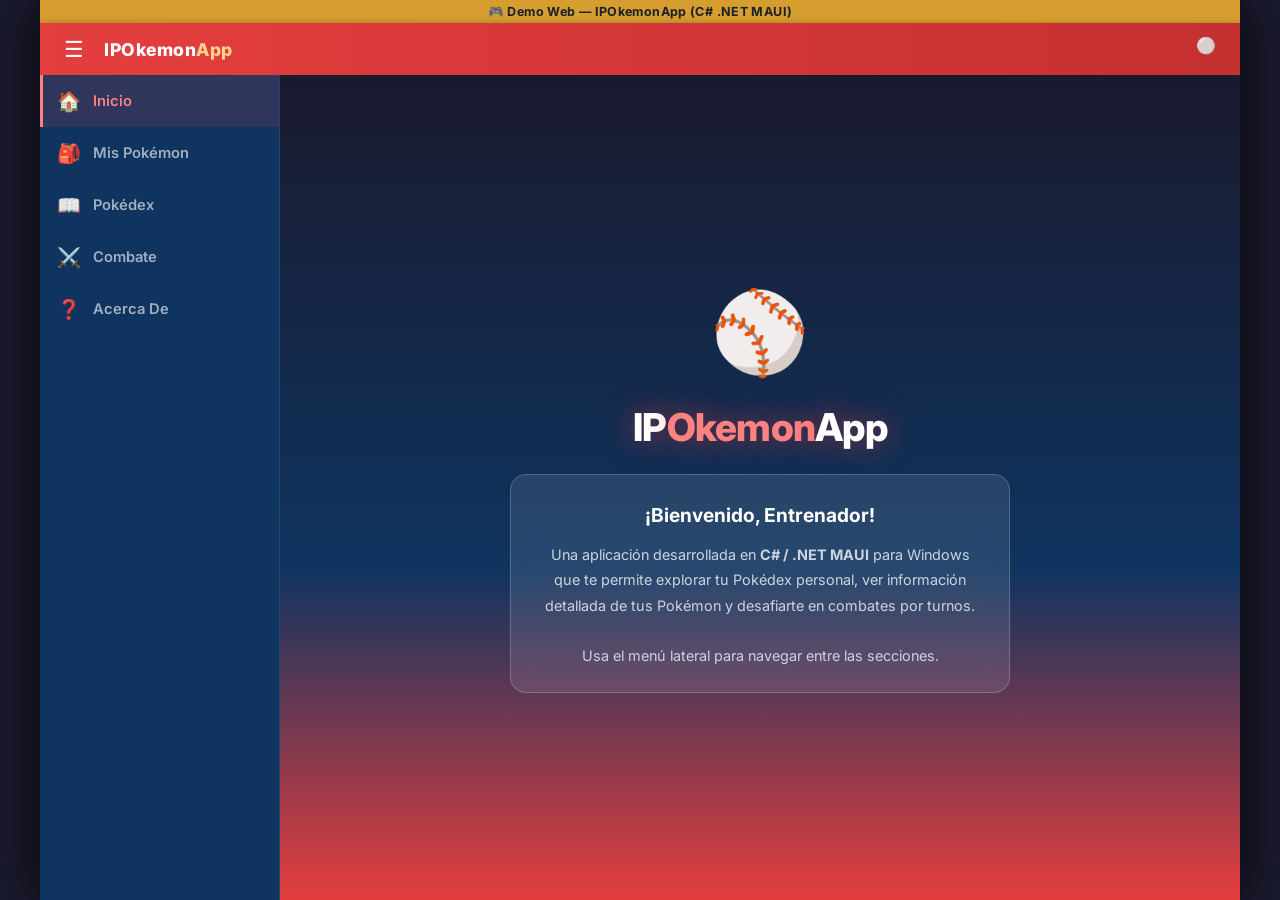
<file: demo-ipokemon.html>
<!DOCTYPE html>
<html lang="es">

<head>
    <meta charset="UTF-8">
    <meta name="viewport" content="width=device-width, initial-scale=1.0">
    <title>IPOkemonApp — Demo Web</title>
    <link href="https://fonts.googleapis.com/css2?family=Inter:wght@400;600;700;800&display=swap" rel="stylesheet">
    <style>
        /* ─── RESET & BASE ─── */
        *,
        *::before,
        *::after {
            margin: 0;
            padding: 0;
            box-sizing: border-box
        }

        body {
            font-family: 'Inter', sans-serif;
            background: #1a1a2e;
            color: #e2e8f0;
            overflow: hidden;
            height: 100vh;
            display: flex;
            flex-direction: column
        }

        /* ─── APP SHELL ─── */
        .app-shell {
            display: flex;
            flex-direction: column;
            height: 100vh;
            width: 100vw;
            max-width: 1200px;
            margin: 0 auto;
            background: #16213e;
            box-shadow: 0 0 60px rgba(0, 0, 0, 0.8);
            position: relative;
            overflow: hidden
        }

        /* ─── TOPBAR ─── */
        .topbar {
            height: 52px;
            background: linear-gradient(90deg, #e53e3e, #c53030);
            display: flex;
            align-items: center;
            padding: 0 16px;
            gap: 12px;
            flex-shrink: 0;
            box-shadow: 0 2px 8px rgba(0, 0, 0, 0.4)
        }

        .topbar-menu-btn {
            background: none;
            border: none;
            color: #fff;
            font-size: 1.4rem;
            cursor: pointer;
            padding: 4px 8px;
            border-radius: 4px;
            transition: background .2s
        }

        .topbar-menu-btn:hover {
            background: rgba(255, 255, 255, 0.2)
        }

        .topbar-title {
            font-size: 1.1rem;
            font-weight: 800;
            color: #fff;
            letter-spacing: .03em
        }

        .topbar-pokeball {
            width: 28px;
            height: 28px;
            margin-left: auto;
            opacity: .9
        }

        /* ─── MAIN AREA ─── */
        .main-area {
            display: flex;
            flex: 1;
            overflow: hidden
        }

        /* ─── SIDE MENU ─── */
        .side-menu {
            width: 240px;
            background: #0f3460;
            flex-shrink: 0;
            transition: width .3s cubic-bezier(.4, 0, .2, 1), transform .3s;
            overflow: hidden;
            display: flex;
            flex-direction: column;
            border-right: 1px solid rgba(255, 255, 255, 0.08)
        }

        .side-menu.collapsed {
            width: 48px
        }

        .menu-item {
            display: flex;
            align-items: center;
            gap: 14px;
            padding: 14px 14px;
            cursor: pointer;
            transition: background .2s, color .2s;
            color: #a0aec0;
            white-space: nowrap;
            border-left: 3px solid transparent
        }

        .menu-item:hover {
            background: rgba(255, 255, 255, 0.07);
            color: #fff
        }

        .menu-item.active {
            background: rgba(229, 62, 62, 0.15);
            color: #fc8181;
            border-left-color: #fc8181
        }

        .menu-icon {
            font-size: 1.2rem;
            flex-shrink: 0;
            width: 22px;
            text-align: center
        }

        .menu-label {
            font-weight: 600;
            font-size: .92rem;
            overflow: hidden;
            transition: opacity .2s
        }

        .side-menu.collapsed .menu-label {
            opacity: 0;
            pointer-events: none
        }

        /* ─── CONTENT AREA ─── */
        .content {
            flex: 1;
            overflow-y: auto;
            position: relative
        }

        /* ─── SCREEN: INICIO ─── */
        .screen-inicio {
            height: 100%;
            background: linear-gradient(180deg, #1a1a2e 0%, #0f3460 60%, #e53e3e 100%);
            display: flex;
            flex-direction: column;
            align-items: center;
            justify-content: center;
            padding: 24px;
            gap: 24px
        }

        .inicio-logo {
            font-size: 2.4rem;
            font-weight: 800;
            letter-spacing: -.02em;
            color: #fff;
            text-shadow: 0 0 30px rgba(229, 62, 62, .6)
        }

        .inicio-logo span {
            color: #fc8181
        }

        .inicio-pokeball-big {
            font-size: 5rem;
            animation: rotatePokeball 4s linear infinite
        }

        @keyframes rotatePokeball {
            to {
                transform: rotate(360deg)
            }
        }

        .inicio-welcome {
            background: rgba(255, 255, 255, .1);
            backdrop-filter: blur(12px);
            border: 1px solid rgba(255, 255, 255, .2);
            border-radius: 16px;
            padding: 24px 32px;
            max-width: 500px;
            text-align: center;
            line-height: 1.75
        }

        .inicio-welcome h2 {
            font-size: 1.2rem;
            font-weight: 700;
            margin-bottom: 10px;
            color: #fff
        }

        .inicio-welcome p {
            font-size: .9rem;
            color: #cbd5e0
        }

        /* ─── SCREEN: POKÉDEX ─── */
        .screen-pokedex {
            padding: 20px
        }

        .pokedex-title {
            font-size: 1.4rem;
            font-weight: 800;
            color: #fc8181;
            margin-bottom: 16px;
            display: flex;
            align-items: center;
            gap: 8px
        }

        .pokedex-grid {
            display: grid;
            grid-template-columns: repeat(3, 1fr);
            gap: 14px
        }

        .poke-card {
            background: #0f3460;
            border: 1px solid rgba(255, 255, 255, .1);
            border-radius: 12px;
            padding: 16px;
            text-align: center;
            cursor: pointer;
            transition: transform .2s, box-shadow .2s, border-color .2s
        }

        .poke-card:hover {
            transform: translateY(-4px);
            box-shadow: 0 8px 24px rgba(229, 62, 62, .25);
            border-color: rgba(252, 129, 129, .5)
        }

        .poke-card img {
            width: 80px;
            height: 80px;
            image-rendering: pixelated
        }

        .poke-card-name {
            font-weight: 700;
            font-size: .95rem;
            color: #e2e8f0;
            margin-top: 8px
        }

        .poke-card-num {
            font-size: .78rem;
            color: #718096;
            font-family: monospace
        }

        .poke-type {
            display: inline-block;
            font-size: .7rem;
            padding: 2px 8px;
            border-radius: 4px;
            margin-top: 6px;
            font-weight: 600
        }

        /* ─── SCREEN: INFO ─── */
        .screen-info {
            padding: 20px
        }

        .info-back {
            display: flex;
            align-items: center;
            gap: 8px;
            cursor: pointer;
            color: #a0aec0;
            font-size: .9rem;
            margin-bottom: 16px;
            font-weight: 600;
            transition: color .2s
        }

        .info-back:hover {
            color: #fc8181
        }

        .info-card {
            background: #0f3460;
            border: 1px solid rgba(255, 255, 255, .1);
            border-radius: 16px;
            padding: 24px;
            display: grid;
            grid-template-columns: 1fr 1fr;
            gap: 24px
        }

        .info-left {
            display: flex;
            flex-direction: column;
            align-items: center;
            gap: 12px
        }

        .info-sprite {
            width: 150px;
            height: 150px;
            image-rendering: pixelated
        }

        .info-name {
            font-size: 1.6rem;
            font-weight: 800;
            color: #fff
        }

        .info-num {
            color: #718096;
            font-family: monospace;
            font-size: .85rem
        }

        .info-types {
            display: flex;
            gap: 8px;
            flex-wrap: wrap;
            justify-content: center
        }

        .info-right {
            display: flex;
            flex-direction: column;
            gap: 12px
        }

        .info-row {
            display: flex;
            flex-direction: column;
            gap: 4px
        }

        .info-label {
            font-size: .75rem;
            color: #718096;
            text-transform: uppercase;
            letter-spacing: .08em;
            font-weight: 600
        }

        .info-value {
            font-size: .95rem;
            color: #e2e8f0;
            font-weight: 500
        }

        .info-stat-bar {
            height: 6px;
            background: rgba(255, 255, 255, .08);
            border-radius: 3px;
            overflow: hidden;
            margin-top: 4px
        }

        .info-stat-fill {
            height: 100%;
            border-radius: 3px;
            transition: width 1s ease
        }

        .btn-fight {
            background: #e53e3e;
            color: #fff;
            border: none;
            padding: 12px 24px;
            border-radius: 8px;
            font-size: .9rem;
            font-weight: 700;
            cursor: pointer;
            transition: background .2s, transform .2s;
            margin-top: 8px;
            width: 100%
        }

        .btn-fight:hover {
            background: #c53030;
            transform: translateY(-1px)
        }

        /* ─── SCREEN: MIS POKÉMON ─── */
        .screen-mispokemon {
            padding: 20px
        }

        .mispoke-title {
            font-size: 1.4rem;
            font-weight: 800;
            color: #fc8181;
            margin-bottom: 16px;
            display: flex;
            align-items: center;
            gap: 8px
        }

        .mispoke-list {
            display: flex;
            flex-direction: column;
            gap: 12px
        }

        .mispoke-item {
            background: #0f3460;
            border: 1px solid rgba(255, 255, 255, .08);
            border-radius: 12px;
            padding: 16px 20px;
            display: flex;
            align-items: center;
            gap: 16px;
            cursor: pointer;
            transition: border-color .2s, background .2s
        }

        .mispoke-item:hover {
            border-color: rgba(252, 129, 129, .4);
            background: rgba(229, 62, 62, .1)
        }

        .mispoke-item img {
            width: 56px;
            height: 56px;
            image-rendering: pixelated;
            flex-shrink: 0
        }

        .mispoke-info {
            flex: 1
        }

        .mispoke-name {
            font-weight: 700;
            color: #fff
        }

        .mispoke-type {
            font-size: .8rem;
            color: #a0aec0
        }

        .mispoke-stats {
            display: flex;
            gap: 16px;
            margin-top: 4px
        }

        .stat-mini {
            font-size: .8rem;
            color: #718096
        }

        .stat-mini span {
            color: #fc8181;
            font-weight: 600
        }

        /* ─── SCREEN: COMBATE ─── */
        .screen-combat {
            height: 100%;
            background: linear-gradient(180deg, #2d3748 0%, #1a202c 40%, #2d3748 100%);
            display: flex;
            flex-direction: column;
            overflow: hidden;
            position: relative
        }

        .combat-scene {
            flex: 1;
            display: flex;
            align-items: center;
            justify-content: space-around;
            padding: 20px;
            position: relative
        }

        .combat-bg-label {
            position: absolute;
            top: 0;
            left: 0;
            right: 0;
            bottom: 0;
            background: linear-gradient(135deg, #1a3a1a 0%, #1a2a1a 50%, #3a1a1a 100%);
            opacity: .6
        }

        .combat-fighter {
            display: flex;
            flex-direction: column;
            align-items: center;
            gap: 8px;
            position: relative;
            z-index: 1
        }

        .combat-fighter.player {
            align-items: flex-start
        }

        .combat-fighter.enemy {
            align-items: flex-end
        }

        .combat-sprite {
            width: 100px;
            height: 100px;
            image-rendering: pixelated;
            filter: drop-shadow(0 4px 12px rgba(0, 0, 0, .6));
            transition: transform .1s
        }

        .combat-sprite.shake {
            animation: shake .3s ease
        }

        @keyframes shake {

            0%,
            100% {
                transform: translateX(0)
            }

            25% {
                transform: translateX(-8px)
            }

            75% {
                transform: translateX(8px)
            }
        }

        .combat-sprite.attack-anim {
            animation: attackAnim .4s ease
        }

        @keyframes attackAnim {

            0%,
            100% {
                transform: translateX(0) scale(1)
            }

            50% {
                transform: translateX(20px) scale(1.1)
            }
        }

        .enemy-sprite.attack-anim {
            animation: enemyAttack .4s ease
        }

        @keyframes enemyAttack {

            0%,
            100% {
                transform: translateX(0) scale(1)
            }

            50% {
                transform: translateX(-20px) scale(1.1)
            }
        }

        .combat-name {
            font-weight: 800;
            font-size: .95rem;
            color: #fff
        }

        .hp-bar-wrapper {
            width: 150px
        }

        .hp-label {
            display: flex;
            justify-content: space-between;
            font-size: .75rem;
            color: #a0aec0;
            margin-bottom: 3px
        }

        .hp-label span:last-child {
            color: #68d391;
            font-weight: 700
        }

        .hp-track {
            height: 8px;
            background: rgba(255, 255, 255, .1);
            border-radius: 4px;
            overflow: hidden
        }

        .hp-fill {
            height: 100%;
            border-radius: 4px;
            transition: width .5s ease, background .5s
        }

        .en-label {
            display: flex;
            justify-content: space-between;
            font-size: .75rem;
            color: #a0aec0;
            margin-bottom: 3px
        }

        .en-fill {
            height: 6px;
            border-radius: 3px;
            background: #4299e1;
            transition: width .5s
        }

        .en-track {
            height: 6px;
            background: rgba(255, 255, 255, .08);
            border-radius: 3px;
            overflow: hidden
        }

        .vs-badge {
            font-size: 1.6rem;
            font-weight: 900;
            color: #fc8181;
            text-shadow: 0 0 20px rgba(229, 62, 62, .7);
            position: relative;
            z-index: 1
        }

        /* Combat log */
        .combat-log {
            background: rgba(0, 0, 0, .7);
            padding: 10px 16px;
            font-size: .85rem;
            min-height: 60px;
            max-height: 60px;
            overflow: hidden;
            border-top: 1px solid rgba(255, 255, 255, .08)
        }

        .combat-log-text {
            color: #e2e8f0;
            line-height: 1.5;
            transition: opacity .3s
        }

        .combat-log-text.fade {
            opacity: 0
        }

        /* Combat actions */
        .combat-actions {
            background: #0f1923;
            padding: 12px 16px;
            display: grid;
            grid-template-columns: 1fr 1fr;
            gap: 8px;
            border-top: 1px solid rgba(255, 255, 255, .08)
        }

        .action-btn {
            padding: 10px;
            border: none;
            border-radius: 8px;
            font-size: .85rem;
            font-weight: 700;
            cursor: pointer;
            transition: all .15s;
            display: flex;
            flex-direction: column;
            align-items: center;
            gap: 2px
        }

        .action-btn .btn-icon {
            font-size: 1.1rem
        }

        .action-btn .btn-label {
            font-size: .75rem;
            font-weight: 600
        }

        .btn-weak {
            background: #e53e3e;
            color: #fff
        }

        .btn-weak:hover {
            background: #c53030
        }

        .btn-strong {
            background: #d69e2e;
            color: #1a202c
        }

        .btn-strong:hover {
            background: #b7791f
        }

        .btn-defend {
            background: #3182ce;
            color: #fff
        }

        .btn-defend:hover {
            background: #2b6cb0
        }

        .btn-rest {
            background: #38a169;
            color: #fff
        }

        .btn-rest:hover {
            background: #276749
        }

        .action-btn:disabled {
            opacity: .4;
            cursor: not-allowed;
            transform: none !important
        }

        .combat-result {
            display: flex;
            flex-direction: column;
            align-items: center;
            justify-content: center;
            gap: 16px;
            padding: 20px;
            background: #0f1923
        }

        .result-text {
            font-size: 1.8rem;
            font-weight: 900;
            text-align: center
        }

        .result-text.win {
            color: #68d391
        }

        .result-text.lose {
            color: #fc8181
        }

        .btn-rematch {
            background: #e53e3e;
            color: #fff;
            border: none;
            padding: 12px 28px;
            border-radius: 8px;
            font-size: .9rem;
            font-weight: 700;
            cursor: pointer
        }

        .btn-rematch:hover {
            background: #c53030
        }

        /* ─── SCREEN: ACERCA DE ─── */
        .screen-acercade {
            padding: 24px
        }

        .acerca-title {
            font-size: 1.4rem;
            font-weight: 800;
            color: #fc8181;
            margin-bottom: 20px
        }

        .acerca-card {
            background: #0f3460;
            border: 1px solid rgba(255, 255, 255, .1);
            border-radius: 16px;
            padding: 24px;
            display: flex;
            flex-direction: column;
            gap: 12px
        }

        .acerca-row {
            display: flex;
            gap: 12px;
            align-items: flex-start
        }

        .acerca-label {
            font-size: .78rem;
            color: #718096;
            text-transform: uppercase;
            letter-spacing: .08em;
            font-weight: 600;
            min-width: 90px;
            padding-top: 2px
        }

        .acerca-value {
            color: #e2e8f0
        }

        .acerca-value a {
            color: #63b3ed;
            text-decoration: none
        }

        .acerca-value a:hover {
            text-decoration: underline
        }

        .acerca-divider {
            height: 1px;
            background: rgba(255, 255, 255, .07);
            margin: 4px 0
        }

        .tech-pills {
            display: flex;
            flex-wrap: wrap;
            gap: 6px
        }

        .tech-pill-demo {
            background: rgba(229, 62, 62, .15);
            border: 1px solid rgba(252, 129, 129, .3);
            color: #fc8181;
            font-size: .75rem;
            padding: 3px 10px;
            border-radius: 4px;
            font-weight: 600
        }

        /* Type colors */
        .type-normal {
            background: #a8a878;
            color: #fff
        }

        .type-fuego,
        .type-fire {
            background: #f08030;
            color: #fff
        }

        .type-agua,
        .type-water {
            background: #6890f0;
            color: #fff
        }

        .type-planta,
        .type-grass {
            background: #78c850;
            color: #fff
        }

        .type-hielo,
        .type-ice {
            background: #98d8d8;
            color: #1a202c
        }

        .type-lucha,
        .type-fighting {
            background: #c03028;
            color: #fff
        }

        .type-veneno,
        .type-poison {
            background: #a040a0;
            color: #fff
        }

        .type-tierra,
        .type-ground {
            background: #e0c068;
            color: #1a202c
        }

        .type-volador,
        .type-flying {
            background: #a890f0;
            color: #fff
        }

        .type-psíquico,
        .type-psychic {
            background: #f85888;
            color: #fff
        }

        .type-bicho,
        .type-bug {
            background: #a8b820;
            color: #fff
        }

        .type-roca,
        .type-rock {
            background: #b8a038;
            color: #fff
        }

        .type-fantasma,
        .type-ghost {
            background: #705898;
            color: #fff
        }

        .type-dragón,
        .type-dragon {
            background: #7038f8;
            color: #fff
        }

        .type-siniestro,
        .type-dark {
            background: #705848;
            color: #fff
        }

        .type-acero,
        .type-steel {
            background: #b8b8d0;
            color: #1a202c
        }

        .type-hada,
        .type-fairy {
            background: #ee99ac;
            color: #fff
        }

        /* ─── DEMO BANNER ─── */
        .demo-banner {
            background: #d69e2e;
            color: #1a202c;
            text-align: center;
            font-size: .78rem;
            font-weight: 700;
            padding: 4px;
            flex-shrink: 0;
            letter-spacing: .03em
        }

        /* ── Stat colors ── */
        .stat-hp {
            background: #f56565
        }

        .stat-atk {
            background: #ed8936
        }

        .stat-def {
            background: #ecc94b
        }

        .stat-spa {
            background: #4299e1
        }

        .stat-spd {
            background: #9f7aea
        }

        .stat-spe {
            background: #48bb78
        }
    </style>
</head>

<body>

    <div class="app-shell">
        <div class="demo-banner">🎮 Demo Web — IPOkemonApp (C# .NET MAUI)</div>

        <!-- TOPBAR -->
        <div class="topbar">
            <button class="topbar-menu-btn" id="menuToggle">☰</button>
            <div class="topbar-title">IPOkemon<span style="color:#fbd38d">App</span></div>
            <div class="topbar-pokeball">⚪</div>
        </div>

        <!-- MAIN AREA -->
        <div class="main-area">
            <!-- SIDE MENU -->
            <nav class="side-menu" id="sideMenu">
                <div class="menu-item active" data-screen="inicio" onclick="navigate('inicio')">
                    <span class="menu-icon">🏠</span><span class="menu-label">Inicio</span>
                </div>
                <div class="menu-item" data-screen="mispokemon" onclick="navigate('mispokemon')">
                    <span class="menu-icon">🎒</span><span class="menu-label">Mis Pokémon</span>
                </div>
                <div class="menu-item" data-screen="pokedex" onclick="navigate('pokedex')">
                    <span class="menu-icon">📖</span><span class="menu-label">Pokédex</span>
                </div>
                <div class="menu-item" data-screen="combat" onclick="navigate('combat')">
                    <span class="menu-icon">⚔️</span><span class="menu-label">Combate</span>
                </div>
                <div class="menu-item" data-screen="acercade" onclick="navigate('acercade')">
                    <span class="menu-icon">❓</span><span class="menu-label">Acerca De</span>
                </div>
            </nav>

            <!-- CONTENT -->
            <div class="content" id="content"></div>
        </div>
    </div>

    <script>
        /* ══════════════════════════════════════════════
           POKÉMON DATA  (Jigglypuff, Oddish, Regice)
        ══════════════════════════════════════════════ */
        const POKEMON = {
            jigglypuff: {
                id: 39, name: 'Jigglypuff', num: '#039',
                sprite: 'https://raw.githubusercontent.com/PokeAPI/sprites/master/sprites/pokemon/39.png',
                spriteBack: 'https://raw.githubusercontent.com/PokeAPI/sprites/master/sprites/pokemon/back/39.png',
                types: ['Normal', 'Hada'],
                typeClasses: ['type-normal', 'type-hada'],
                categoria: 'Pokémon Globo',
                altura: '0.5 m', peso: '5.5 kg',
                evolucion: 'Jigglypuff → Wigglytuff',
                desc: 'Canta una canción de cuna con una voz melodiosa. Quienes la escuchan caen dormidos inevitablemente. Sus ojos no parpadean cuando canta.',
                stats: { hp: 115, atk: 45, def: 20, spa: 45, spd: 25, spe: 20 },
                maxHp: 115, maxEn: 100,
                attacks: {
                    weak: { name: 'Canto', power: 30, enCost: 10, desc: 'Canto suave que daña al enemigo.' },
                    strong: { name: 'Hiperrayo', power: 65, enCost: 35, desc: '¡Un Hiperrayo devastador!' }
                }
            },
            oddish: {
                id: 43, name: 'Oddish', num: '#043',
                sprite: 'https://raw.githubusercontent.com/PokeAPI/sprites/master/sprites/pokemon/43.png',
                spriteBack: 'https://raw.githubusercontent.com/PokeAPI/sprites/master/sprites/pokemon/back/43.png',
                types: ['Planta', 'Veneno'],
                typeClasses: ['type-planta', 'type-veneno'],
                categoria: 'Pokémon Hierba',
                altura: '0.5 m', peso: '5.4 kg',
                evolucion: 'Oddish → Gloom → Vileplume / Bellossom',
                desc: 'Deambula por la noche. Entierra su cuerpo en el suelo durante el día para absorber nutrientes. Sus pasos esparcen semillas.',
                stats: { hp: 45, atk: 50, def: 55, spa: 75, spd: 65, spe: 30 },
                maxHp: 45, maxEn: 100,
                attacks: {
                    weak: { name: 'Absorber', power: 28, enCost: 10, desc: 'Absorbe la energía vital del rival.' },
                    strong: { name: 'Rayo Solar', power: 70, enCost: 40, desc: '¡Un Rayo Solar cargado de energía!' }
                }
            },
            regice: {
                id: 378, name: 'Regice', num: '#378',
                sprite: 'https://raw.githubusercontent.com/PokeAPI/sprites/master/sprites/pokemon/378.png',
                spriteBack: 'https://raw.githubusercontent.com/PokeAPI/sprites/master/sprites/pokemon/back/378.png',
                types: ['Hielo'],
                typeClasses: ['type-hielo'],
                categoria: 'Pokémon Iceberg',
                altura: '1.8 m', peso: '175 kg',
                evolucion: 'No evoluciona (Pokémon Legendario)',
                desc: 'Su cuerpo está compuesto de hielo de hace miles de años. Congela el aire a su alrededor hasta -200°C. Estuvo latente durante milenios.',
                stats: { hp: 80, atk: 50, def: 100, spa: 100, spd: 200, spe: 50 },
                maxHp: 80, maxEn: 100,
                attacks: {
                    weak: { name: 'Viento Hielo', power: 35, enCost: 10, desc: 'Un viento helado azota al rival.' },
                    strong: { name: 'Ventisca', power: 75, enCost: 40, desc: '¡Una Ventisca feroz e implacable!' }
                }
            }
        };

        /* State */
        let currentScreen = 'inicio';
        let selectedPoke = null;
        let combat = null;

        /* ══════════════════════════════════════════════
           NAVIGATION
        ══════════════════════════════════════════════ */
        function navigate(screen, data) {
            currentScreen = screen;
            document.querySelectorAll('.menu-item').forEach(el => {
                el.classList.toggle('active', el.dataset.screen === screen);
            });
            const content = document.getElementById('content');
            switch (screen) {
                case 'inicio': content.innerHTML = renderInicio(); break;
                case 'pokedex': content.innerHTML = renderPokedex(); break;
                case 'mispokemon': content.innerHTML = renderMisPokemon(); break;
                case 'info': content.innerHTML = renderInfo(data); break;
                case 'combat': renderCombat(); break;
                case 'acercade': content.innerHTML = renderAcercaDe(); break;
            }
        }

        /* ══════════════════════════════════════════════
           SCREENS
        ══════════════════════════════════════════════ */
        function renderInicio() {
            return `
  <div class="screen-inicio">
    <div class="inicio-pokeball-big">⚾</div>
    <div class="inicio-logo">IP<span>Okemon</span>App</div>
    <div class="inicio-welcome">
      <h2>¡Bienvenido, Entrenador!</h2>
      <p>Una aplicación desarrollada en <strong>C# / .NET MAUI</strong> para Windows que te permite explorar tu Pokédex personal, ver información detallada de tus Pokémon y desafiarte en combates por turnos.<br><br>
      Usa el menú lateral para navegar entre las secciones.</p>
    </div>
  </div>`;
        }

        function renderPokedex() {
            return `
  <div class="screen-pokedex">
    <div class="pokedex-title">📖 Pokédex</div>
    <div class="pokedex-grid">
      ${Object.values(POKEMON).map(p => `
        <div class="poke-card" onclick="navigate('info', '${Object.keys(POKEMON).find(k => POKEMON[k] === p)}')">
          <img src="${p.sprite}" alt="${p.name}" loading="lazy">
          <div class="poke-card-num">${p.num}</div>
          <div class="poke-card-name">${p.name}</div>
          <div>${p.typeClasses.map((tc, i) => `<span class="poke-type ${tc}">${p.types[i]}</span>`).join(' ')}</div>
        </div>
      `).join('')}
    </div>
  </div>`;
        }

        function renderMisPokemon() {
            return `
  <div class="screen-mispokemon">
    <div class="mispoke-title">🎒 Mis Pokémon</div>
    <div class="mispoke-list">
      ${Object.entries(POKEMON).map(([key, p]) => `
        <div class="mispoke-item" onclick="navigate('info','${key}')">
          <img src="${p.sprite}" alt="${p.name}">
          <div class="mispoke-info">
            <div class="mispoke-name">${p.name}</div>
            <div class="mispoke-type">${p.types.join(' / ')}</div>
            <div class="mispoke-stats">
              <span class="stat-mini">HP: <span>${p.stats.hp}</span></span>
              <span class="stat-mini">ATK: <span>${p.stats.atk}</span></span>
              <span class="stat-mini">DEF: <span>${p.stats.def}</span></span>
              <span class="stat-mini">SPD: <span>${p.stats.spe}</span></span>
            </div>
          </div>
          <div style="color:#718096;font-size:.9rem">›</div>
        </div>
      `).join('')}
    </div>
  </div>`;
        }

        function renderInfo(key) {
            const p = POKEMON[key];
            const statNames = { hp: 'HP', atk: 'ATQ', def: 'DEF', spa: 'AT.SP', spd: 'DF.SP', spe: 'VEL' };
            const statColors = { hp: 'stat-hp', atk: 'stat-atk', def: 'stat-def', spa: 'stat-spa', spd: 'stat-spd', spe: 'stat-spe' };
            return `
  <div class="screen-info">
    <div class="info-back" onclick="navigate('pokedex')">← Volver</div>
    <div class="info-card">
      <div class="info-left">
        <img class="info-sprite" src="${p.sprite}" alt="${p.name}">
        <div class="info-name">${p.name}</div>
        <div class="info-num">${p.num}</div>
        <div class="info-types">
          ${p.typeClasses.map((tc, i) => `<span class="poke-type ${tc}">${p.types[i]}</span>`).join('')}
        </div>
        <button class="btn-fight" onclick="navigate('combat','${key}')">⚔️ ¡Combatir!</button>
      </div>
      <div class="info-right">
        <div class="info-row"><span class="info-label">Categoría</span><span class="info-value">${p.categoria}</span></div>
        <div class="info-row"><span class="info-label">Altura</span><span class="info-value">${p.altura}</span></div>
        <div class="info-row"><span class="info-label">Peso</span><span class="info-value">${p.peso}</span></div>
        <div class="info-row"><span class="info-label">Evolución</span><span class="info-value">${p.evolucion}</span></div>
        <div class="info-row"><span class="info-label">Descripción</span><span class="info-value" style="font-size:.88rem;color:#a0aec0">${p.desc}</span></div>
        <div style="margin-top:4px">
          <div class="info-label" style="margin-bottom:8px">Estadísticas</div>
          ${Object.entries(p.stats).map(([st, val]) => `
            <div style="margin-bottom:6px">
              <div style="display:flex;justify-content:space-between;font-size:.75rem;color:#a0aec0;margin-bottom:3px">
                <span>${statNames[st]}</span><span style="color:#e2e8f0;font-weight:600">${val}</span>
              </div>
              <div class="info-stat-bar"><div class="info-stat-fill ${statColors[st]}" style="width:${Math.min(100, (val / 200) * 100)}%"></div></div>
            </div>
          `).join('')}
        </div>
      </div>
    </div>
  </div>`;
        }

        /* ══════════════════════════════════════════════
           COMBAT ENGINE
        ══════════════════════════════════════════════ */
        function renderCombat(preselected) {
            const keys = Object.keys(POKEMON);
            // Player = random, Enemy = different random
            const playerKey = preselected || keys[Math.floor(Math.random() * keys.length)];
            let enemyKey = keys[Math.floor(Math.random() * keys.length)];
            while (enemyKey === playerKey) enemyKey = keys[Math.floor(Math.random() * keys.length)];

            const player = { ...JSON.parse(JSON.stringify(POKEMON[playerKey])), key: playerKey, hp: POKEMON[playerKey].stats.hp, en: 100, shield: false };
            const enemy = { ...JSON.parse(JSON.stringify(POKEMON[enemyKey])), key: enemyKey, hp: POKEMON[enemyKey].stats.hp, en: 100, shield: false };

            combat = { player, enemy, playerTurn: true, log: 'Turno del jugador — ¡elige tu acción!', over: false };
            drawCombat();
        }

        function drawCombat() {
            const c = combat;
            const content = document.getElementById('content');
            document.querySelectorAll('.menu-item').forEach(el => {
                el.classList.toggle('active', el.dataset.screen === 'combat');
            });

            if (c.over) {
                const won = c.player.hp > 0;
                content.innerHTML = `
    <div class="screen-combat" style="align-items:center;justify-content:center;gap:20px;background:${won ? 'linear-gradient(135deg,#1a3a1a,#0f2010)' : 'linear-gradient(135deg,#3a1a1a,#200f0f)'}">
      <div style="font-size:4rem">${won ? '🏆' : '💀'}</div>
      <div class="result-text ${won ? 'win' : 'lose'}">${won ? '¡VICTORIA!' : '¡DERROTA!'}</div>
      <div style="font-size:.9rem;color:#a0aec0;text-align:center">
        ${won ? `${c.player.name} ha derrotado a ${c.enemy.name}` : `${c.enemy.name} ha derrotado a ${c.player.name}`}
      </div>
      <button class="btn-rematch" onclick="renderCombat()">¡Revancha! 🔁</button>
      <button class="btn-rematch" style="background:#2b6cb0" onclick="navigate('pokedex')">Volver al Pokédex</button>
    </div>`;
                return;
            }

            const playerHpPct = Math.max(0, (c.player.hp / c.player.stats.hp) * 100);
            const enemyHpPct = Math.max(0, (c.enemy.hp / c.enemy.stats.hp) * 100);
            const playerEnPct = Math.max(0, c.player.en);
            const enemyEnPct = Math.max(0, c.enemy.en);
            const hpColor = (p) => p > 50 ? '#68d391' : p > 25 ? '#ecc94b' : '#f56565';
            const btnsDisabled = !c.playerTurn ? 'disabled' : '';

            content.innerHTML = `
  <div class="screen-combat">
    <div class="combat-scene">
      <div class="combat-bg-label"></div>
      <!-- ENEMY (right side in app → shown left in web) -->
      <div class="combat-fighter enemy">
        <div class="hp-bar-wrapper">
          <div class="hp-label"><span>${c.enemy.name}</span><span>${Math.max(0, Math.round(c.enemy.hp))}/${c.enemy.stats.hp}</span></div>
          <div class="hp-track"><div class="hp-fill" id="enemyHp" style="width:${enemyHpPct}%;background:${hpColor(enemyHpPct)}"></div></div>
          <div class="en-label" style="margin-top:4px"><span style="font-size:.7rem;color:#4299e1">⚡ Energía</span><span style="font-size:.7rem;color:#4299e1">${Math.round(c.enemy.en)}</span></div>
          <div class="en-track"><div class="en-fill" id="enemyEn" style="width:${enemyEnPct}%"></div></div>
        </div>
        <img class="combat-sprite" id="enemySprite" src="${c.enemy.sprite}" alt="${c.enemy.name}" style="${c.enemy.shield ? 'filter:drop-shadow(0 0 8px #4299e1) drop-shadow(0 4px 12px rgba(0,0,0,.6))' : 'filter:drop-shadow(0 4px 12px rgba(0,0,0,.6))'}">
        ${c.enemy.shield ? '<div style="font-size:.75rem;color:#4299e1;font-weight:700">🛡 Defendiendo</div>' : ''}
      </div>

      <div class="vs-badge">VS</div>

      <!-- PLAYER -->
      <div class="combat-fighter player">
        <img class="combat-sprite" id="playerSprite" src="${c.player.spriteBack || c.player.sprite}" alt="${c.player.name}" style="${c.player.shield ? 'filter:drop-shadow(0 0 8px #4299e1) drop-shadow(0 4px 12px rgba(0,0,0,.6))' : 'filter:drop-shadow(0 4px 12px rgba(0,0,0,.6))'}">
        ${c.player.shield ? '<div style="font-size:.75rem;color:#4299e1;font-weight:700">🛡 Defendiendo</div>' : ''}
        <div class="hp-bar-wrapper">
          <div class="hp-label"><span>${c.player.name}</span><span>${Math.max(0, Math.round(c.player.hp))}/${c.player.stats.hp}</span></div>
          <div class="hp-track"><div class="hp-fill" id="playerHp" style="width:${playerHpPct}%;background:${hpColor(playerHpPct)}"></div></div>
          <div class="en-label" style="margin-top:4px"><span style="font-size:.7rem;color:#4299e1">⚡ Energía</span><span style="font-size:.7rem;color:#4299e1">${Math.round(c.player.en)}</span></div>
          <div class="en-track"><div class="en-fill" id="playerEn" style="width:${playerEnPct}%"></div></div>
        </div>
      </div>
    </div>

    <!-- LOG -->
    <div class="combat-log">
      <div class="combat-log-text" id="combatLog">${c.log}</div>
    </div>

    <!-- ACTIONS -->
    <div class="combat-actions">
      <button class="action-btn btn-weak" ${btnsDisabled} onclick="playerAction('weak')">
        <span class="btn-icon">💥</span>
        <span class="btn-label">${c.player.attacks.weak.name}</span>
        <span style="font-size:.68rem;opacity:.8">-${c.player.attacks.weak.enCost}⚡</span>
      </button>
      <button class="action-btn btn-strong" ${btnsDisabled} onclick="playerAction('strong')">
        <span class="btn-icon">⚡</span>
        <span class="btn-label">${c.player.attacks.strong.name}</span>
        <span style="font-size:.68rem;opacity:.8">-${c.player.attacks.strong.enCost}⚡</span>
      </button>
      <button class="action-btn btn-defend" ${btnsDisabled} onclick="playerAction('defend')">
        <span class="btn-icon">🛡</span>
        <span class="btn-label">Defenderse</span>
      </button>
      <button class="action-btn btn-rest" ${btnsDisabled} onclick="playerAction('rest')">
        <span class="btn-icon">💤</span>
        <span class="btn-label">Descansar</span>
      </button>
    </div>
  </div>`;
        }

        function setLog(msg) {
            const el = document.getElementById('combatLog');
            if (!el) return;
            el.classList.add('fade');
            setTimeout(() => { el.textContent = msg; el.classList.remove('fade'); }, 200);
        }

        function calcDamage(attacker, defender, isStrong) {
            const atk = isStrong ? attacker.attacks.strong : attacker.attacks.weak;
            const power = atk.power;
            // Defence reduces damage by up to 30%
            const defReduction = defender.shield ? 0.45 : 0;
            const rawDmg = power * (0.85 + Math.random() * 0.3);
            return Math.max(1, rawDmg * (1 - defReduction));
        }

        function playerAction(type) {
            if (!combat.playerTurn || combat.over) return;
            const p = combat.player;
            const e = combat.enemy;
            e.shield = false; // enemy shield resets each turn

            let logMsg = '';
            if (type === 'weak') {
                if (p.en < p.attacks.weak.enCost) { setLog('⚠️ ¡No tienes energía suficiente!'); return; }
                const dmg = calcDamage(p, e, false);
                e.hp -= dmg;
                p.en -= p.attacks.weak.enCost;
                logMsg = `💥 ${p.name} usó ${p.attacks.weak.name} → ${e.name} recibió ${dmg.toFixed(0)} daño.`;
                animateAttack('playerSprite', 'enemySprite');
            } else if (type === 'strong') {
                if (p.en < p.attacks.strong.enCost) { setLog('⚠️ ¡No tienes energía suficiente para el ataque fuerte!'); return; }
                const dmg = calcDamage(p, e, true);
                e.hp -= dmg;
                p.en -= p.attacks.strong.enCost;
                logMsg = `⚡ ${p.name} usó ${p.attacks.strong.name} → ¡${dmg.toFixed(0)} de daño!`;
                animateAttack('playerSprite', 'enemySprite');
            } else if (type === 'defend') {
                p.shield = true;
                logMsg = `🛡 ${p.name} se prepara para defenderse.`;
            } else if (type === 'rest') {
                p.en = Math.min(100, p.en + 40);
                p.hp = Math.min(p.stats.hp, p.hp + 5);
                logMsg = `💤 ${p.name} descansó y recuperó energía (+40⚡, +5HP).`;
            }

            if (e.hp <= 0) {
                e.hp = 0;
                combat.over = true;
                setTimeout(() => drawCombat(), 600);
                setTimeout(() => { combat.log = logMsg; setLog(logMsg + ' ¡Victoria!'); drawCombat(); }, 1200);
                return;
            }

            combat.playerTurn = false;
            combat.log = logMsg;
            drawCombat();

            // Enemy AI turn
            const aiDelay = 1000 + Math.random() * 500;
            setTimeout(() => enemyTurn(), aiDelay);
        }

        function enemyTurn() {
            if (combat.over) return;
            const p = combat.player;
            const e = combat.enemy;
            p.shield = false;

            // Simple AI: strong attack if enough energy, rest if low energy, defend sometimes
            const rand = Math.random();
            let logMsg = '';
            if (e.hp < e.stats.hp * 0.3 && rand < 0.35) {
                // Low HP: rest
                e.en = Math.min(100, e.en + 40);
                e.hp = Math.min(e.stats.hp, e.hp + 5);
                logMsg = `💤 ${e.name} descansó y recuperó energía.`;
            } else if (rand < 0.2) {
                // Defend
                e.shield = true;
                logMsg = `🛡 ${e.name} se pone en guardia.`;
            } else if (e.en >= e.attacks.strong.enCost && rand < 0.45) {
                // Strong attack
                const dmg = calcDamage(e, p, true);
                p.hp -= dmg;
                e.en -= e.attacks.strong.enCost;
                logMsg = `⚡ ${e.name} usó ${e.attacks.strong.name} → ¡${dmg.toFixed(0)} de daño!`;
                animateAttack('enemySprite', 'playerSprite');
            } else {
                // Weak attack
                if (e.en < e.attacks.weak.enCost) {
                    e.en = Math.min(100, e.en + 40); logMsg = `💤 ${e.name} descansó.`;
                } else {
                    const dmg = calcDamage(e, p, false);
                    p.hp -= dmg;
                    e.en -= e.attacks.weak.enCost;
                    logMsg = `💥 ${e.name} usó ${e.attacks.weak.name} → ${dmg.toFixed(0)} daño.`;
                    animateAttack('enemySprite', 'playerSprite');
                }
            }

            if (p.hp <= 0) {
                p.hp = 0;
                combat.over = true;
                combat.log = logMsg;
                setTimeout(() => drawCombat(), 700);
                return;
            }

            combat.playerTurn = true;
            combat.log = logMsg + ' — Tu turno.';
            drawCombat();
        }

        function animateAttack(attackerId, targetId) {
            setTimeout(() => {
                const a = document.getElementById(attackerId);
                const t = document.getElementById(targetId);
                if (a) { a.classList.add('attack-anim'); setTimeout(() => a.classList.remove('attack-anim'), 400); }
                if (t) { setTimeout(() => { t.classList.add('shake'); setTimeout(() => t.classList.remove('shake'), 300); }, 200); }
            }, 50);
        }

        function renderAcercaDe() {
            return `
  <div class="screen-acercade">
    <div class="acerca-title">❓ Acerca De</div>
    <div class="acerca-card">
      <div class="acerca-row"><span class="acerca-label">Aplicación</span><span class="acerca-value">IPOkemonApp</span></div>
      <div class="acerca-divider"></div>
      <div class="acerca-row"><span class="acerca-label">Descripción</span><span class="acerca-value">Aplicación de escritorio Pokémon con Pokédex personal, fichas detalladas y sistema de combate por turnos.</span></div>
      <div class="acerca-divider"></div>
      <div class="acerca-row"><span class="acerca-label">Desarrollado por</span><span class="acerca-value">Víctor Astray Roma</span></div>
      <div class="acerca-row"><span class="acerca-label">GitHub</span><span class="acerca-value"><a href="https://github.com/VictorAstray/IPOkemonApp" target="_blank">VictorAstray/IPOkemonApp</a></span></div>
      <div class="acerca-divider"></div>
      <div class="acerca-row">
        <span class="acerca-label">Tecnologías</span>
        <div class="tech-pills">
          <span class="tech-pill-demo">C#</span>
          <span class="tech-pill-demo">.NET MAUI</span>
          <span class="tech-pill-demo">WinUI / UWP</span>
          <span class="tech-pill-demo">XAML</span>
          <span class="tech-pill-demo">Visual Studio 2022</span>
        </div>
      </div>
      <div class="acerca-divider"></div>
      <div class="acerca-row"><span class="acerca-label">Nota</span><span class="acerca-value" style="font-size:.85rem;color:#718096">Esta demo web reproduce fielmente la lógica del combate por turnos y la información del Pokédex de la aplicación original de escritorio.</span></div>
    </div>
  </div>`;
        }

        /* ══════════════════════════════════════════════
           MENU TOGGLE
        ══════════════════════════════════════════════ */
        document.getElementById('menuToggle').addEventListener('click', () => {
            document.getElementById('sideMenu').classList.toggle('collapsed');
        });

        /* INIT */
        navigate('inicio');
    </script>
</body>

</html>
</file>
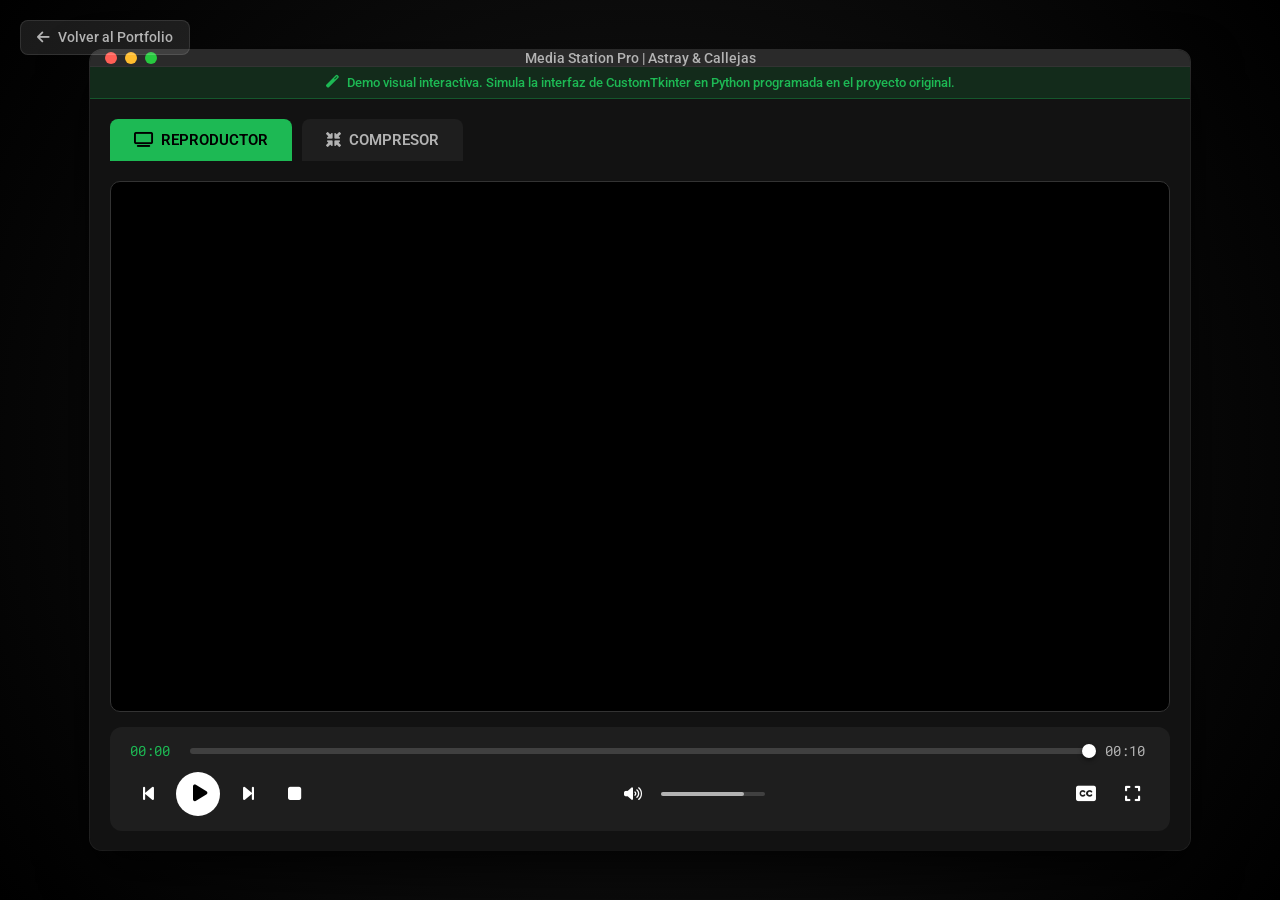
<file: demo-multimedia.html>
<!DOCTYPE html>
<html lang="es">

<head>
    <meta charset="UTF-8">
    <meta name="viewport" content="width=device-width, initial-scale=1.0">
    <title>Demo - Media Station Pro (Python/CTk)</title>
    <!-- Fuentes -->
    <link rel="preconnect" href="https://fonts.googleapis.com">
    <link rel="preconnect" href="https://fonts.gstatic.com" crossorigin>
    <link
        href="https://fonts.googleapis.com/css2?family=Roboto:wght@400;500;700&family=Roboto+Mono:wght@400;500&display=swap"
        rel="stylesheet">
    <!-- Iconos -->
    <link rel="stylesheet" href="https://cdnjs.cloudflare.com/ajax/libs/font-awesome/6.5.0/css/all.min.css">

    <style>
        :root {
            --bg-main: #121212;
            --bg-card: #1E1E1E;
            --bg-hover: #2A2A2A;
            --accent: #1DB954;
            --text-main: #FFFFFF;
            --text-dim: #B3B3B3;
            --danger: #E74C3C;
            --border: #333333;
        }

        * {
            margin: 0;
            padding: 0;
            box-sizing: border-box;
            font-family: 'Roboto', sans-serif;
            user-select: none;
        }

        body {
            background-color: #000;
            color: var(--text-main);
            display: flex;
            align-items: center;
            justify-content: center;
            height: 100vh;
            overflow: hidden;
            background-image: radial-gradient(circle at 50% 50%, #1a1a1a 0%, #000 100%);
        }

        /* Portfolio Back Button */
        .back-btn {
            position: absolute;
            top: 20px;
            left: 20px;
            background: rgba(255, 255, 255, 0.1);
            color: var(--text-dim);
            padding: 8px 16px;
            border-radius: 8px;
            text-decoration: none;
            font-size: 0.9rem;
            font-weight: 500;
            display: flex;
            align-items: center;
            gap: 8px;
            transition: all 0.2s;
            border: 1px solid rgba(255, 255, 255, 0.1);
            z-index: 100;
        }

        .back-btn:hover {
            color: white;
            background: rgba(255, 255, 255, 0.15);
        }

        /* App Window */
        .app-window {
            width: 100%;
            max-width: 1100px;
            height: 800px;
            background-color: var(--bg-main);
            border-radius: 12px;
            box-shadow: 0 20px 50px rgba(0, 0, 0, 0.8), 0 0 0 1px var(--border);
            display: flex;
            flex-direction: column;
            overflow: hidden;
            position: relative;
        }

        /* Window Top Bar */
        .window-topbar {
            height: 40px;
            background-color: var(--bg-hover);
            display: flex;
            align-items: center;
            padding: 0 15px;
            border-bottom: 1px solid var(--border);
            justify-content: space-between;
        }

        .window-controls {
            display: flex;
            gap: 8px;
        }

        .win-ctrl {
            width: 12px;
            height: 12px;
            border-radius: 50%;
        }

        .win-close {
            background-color: #FF5F56;
        }

        .win-min {
            background-color: #FFBD2E;
        }

        .win-max {
            background-color: #27C93F;
        }

        .window-title {
            font-size: 0.85rem;
            color: var(--text-dim);
            font-weight: 500;
        }

        /* Demo Notice */
        .demo-notice {
            background-color: rgba(29, 185, 84, 0.15);
            color: var(--accent);
            text-align: center;
            padding: 8px;
            font-size: 0.8rem;
            font-weight: 500;
            border-bottom: 1px solid rgba(29, 185, 84, 0.3);
            display: flex;
            align-items: center;
            justify-content: center;
            gap: 8px;
        }

        /* Tabs Header */
        .tabs-header {
            display: flex;
            background-color: var(--bg-main);
            padding: 20px 20px 0 20px;
            gap: 10px;
        }

        .tab-btn {
            background-color: var(--bg-card);
            color: var(--text-dim);
            border: none;
            padding: 12px 24px;
            border-radius: 8px 8px 0 0;
            font-size: 0.95rem;
            font-weight: 600;
            cursor: pointer;
            transition: all 0.2s;
            display: flex;
            align-items: center;
            gap: 8px;
        }

        .tab-btn:hover {
            color: var(--text-main);
            background-color: var(--bg-hover);
        }

        .tab-btn.active {
            background-color: var(--accent);
            color: #000;
        }

        /* Tab Content */
        .tab-content {
            flex: 1;
            padding: 20px;
            display: none;
            background-color: var(--bg-main);
        }

        .tab-content.active {
            display: flex;
            flex-direction: column;
            gap: 15px;
        }

        /* --- Reproductor Tab --- */
        .video-container {
            flex: 1;
            background-color: #000;
            border-radius: 10px;
            border: 1px solid var(--border);
            display: flex;
            align-items: center;
            justify-content: center;
            overflow: hidden;
            position: relative;
        }

        video {
            width: 100%;
            height: 100%;
            object-fit: contain;
        }

        .video-overlay {
            position: absolute;
            top: 20px;
            left: 20px;
            background: rgba(0, 0, 0, 0.6);
            padding: 4px 10px;
            border-radius: 6px;
            font-family: 'Roboto Mono', monospace;
            font-size: 0.8rem;
            color: white;
            opacity: 0;
            transition: opacity 0.3s;
        }

        /* Custom Controls Panel */
        .controls-panel {
            background-color: var(--bg-card);
            border-radius: 12px;
            padding: 15px 20px;
            display: flex;
            flex-direction: column;
            gap: 12px;
        }

        .timeline-row {
            display: flex;
            align-items: center;
            gap: 15px;
        }

        .time-label {
            font-family: 'Roboto Mono', monospace;
            font-size: 0.85rem;
            min-width: 45px;
        }

        .time-now {
            color: var(--accent);
        }

        .time-total {
            color: var(--text-dim);
        }

        .slider-wrapper {
            flex: 1;
            height: 6px;
            background-color: #404040;
            border-radius: 3px;
            cursor: pointer;
            position: relative;
        }

        .slider-fill {
            height: 100%;
            background-color: var(--accent);
            border-radius: 3px;
            width: 0%;
            position: relative;
        }

        .slider-thumb {
            position: absolute;
            right: -6px;
            top: -4px;
            width: 14px;
            height: 14px;
            background-color: white;
            border-radius: 50%;
            box-shadow: 0 2px 4px rgba(0, 0, 0, 0.5);
            transition: transform 0.1s;
        }

        .slider-wrapper:hover .slider-thumb {
            transform: scale(1.2);
        }

        .buttons-row {
            display: flex;
            align-items: center;
            justify-content: space-between;
        }

        .btn-group {
            display: flex;
            align-items: center;
            gap: 10px;
        }

        .c-btn {
            background-color: transparent;
            border: none;
            color: var(--text-main);
            width: 36px;
            height: 36px;
            border-radius: 50%;
            cursor: pointer;
            font-size: 1.1rem;
            transition: all 0.2s;
            display: flex;
            align-items: center;
            justify-content: center;
        }

        .c-btn:hover {
            background-color: rgba(255, 255, 255, 0.1);
            color: var(--accent);
        }

        .c-btn.play-btn {
            background-color: var(--text-main);
            color: #000;
            width: 44px;
            height: 44px;
            font-size: 1.2rem;
            padding-left: 2px;
        }

        .c-btn.play-btn:hover {
            background-color: var(--accent);
            transform: scale(1.05);
        }

        /* Volume */
        .volume-container {
            display: flex;
            align-items: center;
            gap: 10px;
            width: 150px;
        }

        .vol-slider {
            flex: 1;
            height: 4px;
            background-color: #404040;
            border-radius: 2px;
            position: relative;
        }

        .vol-fill {
            height: 100%;
            background-color: var(--text-dim);
            border-radius: 2px;
            width: 80%;
        }

        /* --- Compresor Tab --- */
        .compresor-grid {
            display: grid;
            grid-template-columns: 1fr 1fr;
            gap: 20px;
            height: 100%;
        }

        .compresor-panel {
            background-color: var(--bg-card);
            border-radius: 12px;
            padding: 25px;
            display: flex;
            flex-direction: column;
            gap: 20px;
        }

        .panel-title {
            font-size: 1.1rem;
            color: var(--text-main);
            border-bottom: 1px solid var(--border);
            padding-bottom: 10px;
            display: flex;
            align-items: center;
            gap: 10px;
        }

        .input-group {
            display: flex;
            flex-direction: column;
            gap: 8px;
        }

        .input-label {
            font-size: 0.85rem;
            color: var(--text-dim);
            font-weight: 500;
        }

        .file-selector {
            display: flex;
            gap: 10px;
        }

        .file-path {
            flex: 1;
            background-color: var(--bg-main);
            border: 1px solid var(--border);
            border-radius: 6px;
            padding: 10px;
            font-family: 'Roboto Mono', monospace;
            font-size: 0.85rem;
            color: var(--text-main);
        }

        .btn-outline {
            background: transparent;
            border: 1px solid var(--text-dim);
            color: var(--text-main);
            padding: 0 15px;
            border-radius: 6px;
            cursor: pointer;
            font-weight: 500;
            transition: all 0.2s;
        }

        .btn-outline:hover {
            border-color: var(--text-main);
            background: rgba(255, 255, 255, 0.05);
        }

        .algo-selector {
            display: flex;
            gap: 15px;
        }

        .algo-radio {
            display: flex;
            align-items: center;
            gap: 8px;
            cursor: pointer;
            font-size: 0.95rem;
            background: var(--bg-main);
            padding: 10px 15px;
            border-radius: 8px;
            border: 1px solid var(--border);
            flex: 1;
            transition: all 0.2s;
        }

        .algo-radio.selected {
            border-color: var(--accent);
            background: rgba(29, 185, 84, 0.1);
        }

        .algo-radio input {
            display: none;
        }

        .btn-compress {
            background-color: var(--accent);
            color: #000;
            border: none;
            padding: 15px;
            border-radius: 8px;
            font-size: 1rem;
            font-weight: 600;
            cursor: pointer;
            margin-top: auto;
            display: flex;
            justify-content: center;
            align-items: center;
            gap: 10px;
            transition: transform 0.1s, background-color 0.2s;
        }

        .btn-compress:hover {
            background-color: #1ed760;
            transform: translateY(-2px);
        }

        .btn-compress:disabled {
            background-color: #404040;
            color: var(--text-dim);
            cursor: not-allowed;
            transform: none;
        }

        /* Log Panel */
        .log-terminal {
            flex: 1;
            background-color: var(--bg-main);
            border-radius: 8px;
            border: 1px solid var(--border);
            padding: 15px;
            font-family: 'Roboto Mono', monospace;
            font-size: 0.85rem;
            color: var(--text-dim);
            overflow-y: auto;
            display: flex;
            flex-direction: column;
            gap: 5px;
        }

        .log-entry {
            opacity: 0;
            animation: fadeIn 0.3s forwards;
        }

        .log-info {
            color: #3498DB;
        }

        .log-success {
            color: var(--accent);
        }

        .log-warning {
            color: #F1C40F;
        }

        .log-error {
            color: var(--danger);
        }

        @keyframes fadeIn {
            to {
                opacity: 1;
            }
        }

        /* Progress Modal (Fake) */
        .progress-overlay {
            position: absolute;
            top: 0;
            left: 0;
            width: 100%;
            height: 100%;
            background: rgba(0, 0, 0, 0.8);
            display: none;
            align-items: center;
            justify-content: center;
            z-index: 50;
        }

        .progress-box {
            background: var(--bg-card);
            border: 1px solid var(--border);
            padding: 30px;
            border-radius: 12px;
            width: 400px;
            text-align: center;
            display: flex;
            flex-direction: column;
            gap: 20px;
        }

        .spinner {
            color: var(--accent);
            font-size: 2rem;
            animation: spin 1s linear infinite;
        }

        .comp-bar-bg {
            background: var(--bg-main);
            height: 10px;
            border-radius: 5px;
            overflow: hidden;
        }

        .comp-bar-fill {
            background: var(--accent);
            height: 100%;
            width: 0%;
            transition: width 0.1s linear;
        }

        @keyframes spin {
            100% {
                transform: rotate(360deg);
            }
        }
    </style>
</head>

<body>

    <a href="index.html#proyectos" class="back-btn"><i class="fas fa-arrow-left"></i> Volver al Portfolio</a>

    <div class="app-window shadow-xl">
        <div class="window-topbar">
            <div class="window-controls">
                <div class="win-ctrl win-close"></div>
                <div class="win-ctrl win-min"></div>
                <div class="win-ctrl win-max"></div>
            </div>
            <div class="window-title">Media Station Pro | Astray & Callejas</div>
            <div style="width:52px"></div>
        </div>

        <div class="demo-notice">
            <i class="fas fa-magic"></i> Demo visual interactiva. Simula la interfaz de CustomTkinter en Python
            programada en el proyecto original.
        </div>

        <div class="tabs-header">
            <button class="tab-btn active" onclick="switchTab('repro')"><i class="fas fa-tv"></i> REPRODUCTOR</button>
            <button class="tab-btn" onclick="switchTab('comp')"><i class="fas fa-compress-arrows-alt"></i>
                COMPRESOR</button>
        </div>

        <!-- TAB REPRODUCTOR -->
        <div id="tab_repro" class="tab-content active">
            <div class="video-container" id="vid_cont">
                <!-- Big Buck Bunny HTML5 sample -->
                <video id="html_video" src="https://www.w3schools.com/html/mov_bbb.mp4" playsinline></video>
                <div class="video-overlay" id="vid_overlay">VLC Engine (HW:None)</div>
            </div>

            <div class="controls-panel">
                <div class="timeline-row">
                    <span class="time-label time-now" id="lbl_now">00:00</span>
                    <div class="slider-wrapper" id="time_slider">
                        <div class="slider-fill" id="time_fill"></div>
                        <div class="slider-thumb" id="time_thumb"></div>
                    </div>
                    <span class="time-label time-total" id="lbl_total">00:10</span>
                </div>

                <div class="buttons-row">
                    <div class="btn-group">
                        <button class="c-btn" title="Anterior"><i class="fas fa-step-backward"></i></button>
                        <button class="c-btn play-btn" id="btn_play" onclick="togglePlay()"><i class="fas fa-play"
                                style="margin-left:2px"></i></button>
                        <button class="c-btn" title="Siguiente"><i class="fas fa-step-forward"></i></button>
                        <button class="c-btn" onclick="stopVideo()" title="Detener"><i class="fas fa-stop"></i></button>
                    </div>

                    <div class="volume-container">
                        <button class="c-btn" style="font-size:0.9rem"><i class="fas fa-volume-up"></i></button>
                        <div class="vol-slider">
                            <div class="vol-fill"></div>
                        </div>
                    </div>

                    <div class="btn-group">
                        <button class="c-btn" title="Subtítulos"><i class="fas fa-closed-captioning"></i></button>
                        <button class="c-btn" title="Pantalla Completa"><i class="fas fa-expand"></i></button>
                    </div>
                </div>
            </div>
        </div>

        <!-- TAB COMPRESOR -->
        <div id="tab_comp" class="tab-content">
            <div class="compresor-grid">

                <!-- Panel Izquierdo: Config -->
                <div class="compresor-panel">
                    <div class="panel-title"><i class="fas fa-cogs"></i> Configuración de Compresión</div>

                    <div class="input-group">
                        <span class="input-label">Archivo Origen (.mp4, .wav, .txt)</span>
                        <div class="file-selector">
                            <div class="file-path" id="file_in">C:\Media\video_original_hq.mp4</div>
                            <button class="btn-outline"><i class="fas fa-folder-open"></i></button>
                        </div>
                    </div>

                    <div class="input-group">
                        <span class="input-label">Ruta de Destino</span>
                        <div class="file-selector">
                            <div class="file-path" id="file_out">C:\Media\video_comprimido.bin</div>
                            <button class="btn-outline"><i class="fas fa-save"></i></button>
                        </div>
                    </div>

                    <div class="input-group" style="margin-top: 10px;">
                        <span class="input-label">Algoritmo de Compresión</span>
                        <div class="algo-selector">
                            <label class="algo-radio selected" onclick="selAlgo(this, 'RLE')">
                                <input type="radio" name="algo" checked>
                                <i class="fas fa-layer-group"></i> Run-Length (RLE)
                            </label>
                            <label class="algo-radio" onclick="selAlgo(this, 'Huffman')">
                                <input type="radio" name="algo">
                                <i class="fas fa-tree"></i> Huffman Trees
                            </label>
                        </div>
                    </div>

                    <button class="btn-compress" id="btn_compress" onclick="iniciarCompresion()">
                        <i class="fas fa-file-archive"></i> INICIAR COMPRESIÓN
                    </button>
                </div>

                <!-- Panel Derecho: Logs y Stats -->
                <div class="compresor-panel">
                    <div class="panel-title"><i class="fas fa-terminal"></i> Consola de Procesamiento</div>

                    <div class="log-terminal" id="term_log">
                        <div class="log-entry">Engine initialized. Ready to compress.</div>
                    </div>
                </div>

            </div>
        </div>

        <!-- Modal Progreso -->
        <div class="progress-overlay" id="prog_modal">
            <div class="progress-box">
                <i class="fas fa-sync-alt spinner"></i>
                <h3 id="prog_title">Comprimiendo archivo...</h3>
                <div class="comp-bar-bg">
                    <div class="comp-bar-fill" id="prog_fill"></div>
                </div>
                <p style="color:var(--text-dim);font-family:'Roboto Mono',monospace;" id="prog_perc">0%</p>
            </div>
        </div>

    </div>

    <script>
        // --- TABS LOGIC ---
        function switchTab(tab) {
            document.querySelectorAll('.tab-btn').forEach(b => b.classList.remove('active'));
            document.querySelectorAll('.tab-content').forEach(c => c.classList.remove('active'));

            if (tab === 'repro') {
                document.querySelectorAll('.tab-btn')[0].classList.add('active');
                document.getElementById('tab_repro').classList.add('active');
            } else {
                document.querySelectorAll('.tab-btn')[1].classList.add('active');
                document.getElementById('tab_comp').classList.add('active');
                stopVideo();
            }
        }

        // --- VIDEO PLAYER LOGIC ---
        const video = document.getElementById('html_video');
        const btnPlay = document.getElementById('btn_play');
        const timeFill = document.getElementById('time_fill');
        const lblNow = document.getElementById('lbl_now');

        function formatTime(s) {
            let m = Math.floor(s / 60);
            let sec = Math.floor(s % 60);
            return (m < 10 ? "0" + m : m) + ":" + (sec < 10 ? "0" + sec : sec);
        }

        function togglePlay() {
            if (video.paused) {
                video.play();
                btnPlay.innerHTML = '<i class="fas fa-pause"></i>';
                btnPlay.style.paddingLeft = "0"; // center pause icon
            } else {
                video.pause();
                btnPlay.innerHTML = '<i class="fas fa-play" style="margin-left:2px"></i>';
                btnPlay.style.paddingLeft = "2px";
            }
        }

        function stopVideo() {
            video.pause();
            video.currentTime = 0;
            btnPlay.innerHTML = '<i class="fas fa-play" style="margin-left:2px"></i>';
            btnPlay.style.paddingLeft = "2px";
        }

        video.addEventListener('timeupdate', () => {
            const perc = (video.currentTime / video.duration) * 100;
            timeFill.style.width = (perc || 0) + '%';
            lblNow.innerText = formatTime(video.currentTime);

            // Show fake VLC overlay briefly when playing starts
            if (video.currentTime > 0 && video.currentTime < 2) {
                document.getElementById('vid_overlay').style.opacity = '1';
            } else {
                document.getElementById('vid_overlay').style.opacity = '0';
            }
        });

        // --- COMPRESOR LOGIC ---
        let currentAlgo = 'RLE';

        function selAlgo(element, algo) {
            document.querySelectorAll('.algo-radio').forEach(r => r.classList.remove('selected'));
            element.classList.add('selected');
            currentAlgo = algo;
        }

        function addLog(msg, type = "info") {
            const term = document.getElementById('term_log');
            const div = document.createElement('div');
            div.className = `log-entry log-${type}`;
            const time = new Date().toLocaleTimeString('es-ES', { hour12: false });
            div.innerText = `[${time}] ${msg}`;
            term.appendChild(div);
            term.scrollTop = term.scrollHeight;
        }

        function iniciarCompresion() {
            document.getElementById('btn_compress').disabled = true;
            addLog(`Iniciando compresión con algoritmo ${currentAlgo}...`, 'info');
            addLog(`Lectura de archivo origen en memoria (Chunks 4KB)...`);

            const modal = document.getElementById('prog_modal');
            const fill = document.getElementById('prog_fill');
            const percText = document.getElementById('prog_perc');

            modal.style.display = 'flex';
            let prog = 0;

            const interval = setInterval(() => {
                prog += Math.floor(Math.random() * 8) + 2;
                if (prog > 100) prog = 100;

                fill.style.width = prog + '%';
                percText.innerText = prog + '%';

                if (prog === 100) {
                    clearInterval(interval);
                    setTimeout(() => {
                        modal.style.display = 'none';
                        document.getElementById('btn_compress').disabled = false;

                        // Generar stats falsos
                        const origSize = 54.2;
                        const ratio = currentAlgo === 'Huffman' ? 0.45 : 0.65;
                        const newSize = (origSize * ratio).toFixed(2);
                        const saved = (100 - (ratio * 100)).toFixed(1);

                        addLog(`Construyendo diccionario y mapeo de compresión...`);
                        addLog(`Escritura en archivo destino finalizada.`, 'success');
                        addLog(`--- REPORTE DE COMPRESIÓN ---`, 'warning');
                        addLog(`- Original: ${origSize} MB`);
                        addLog(`- Comprimido: ${newSize} MB`);
                        addLog(`- Ratio: ${saved}% espacio ahorrado (${currentAlgo})`, 'success');

                    }, 500);
                }
            }, 100);
        }

    </script>
</body>

</html>
</file>
